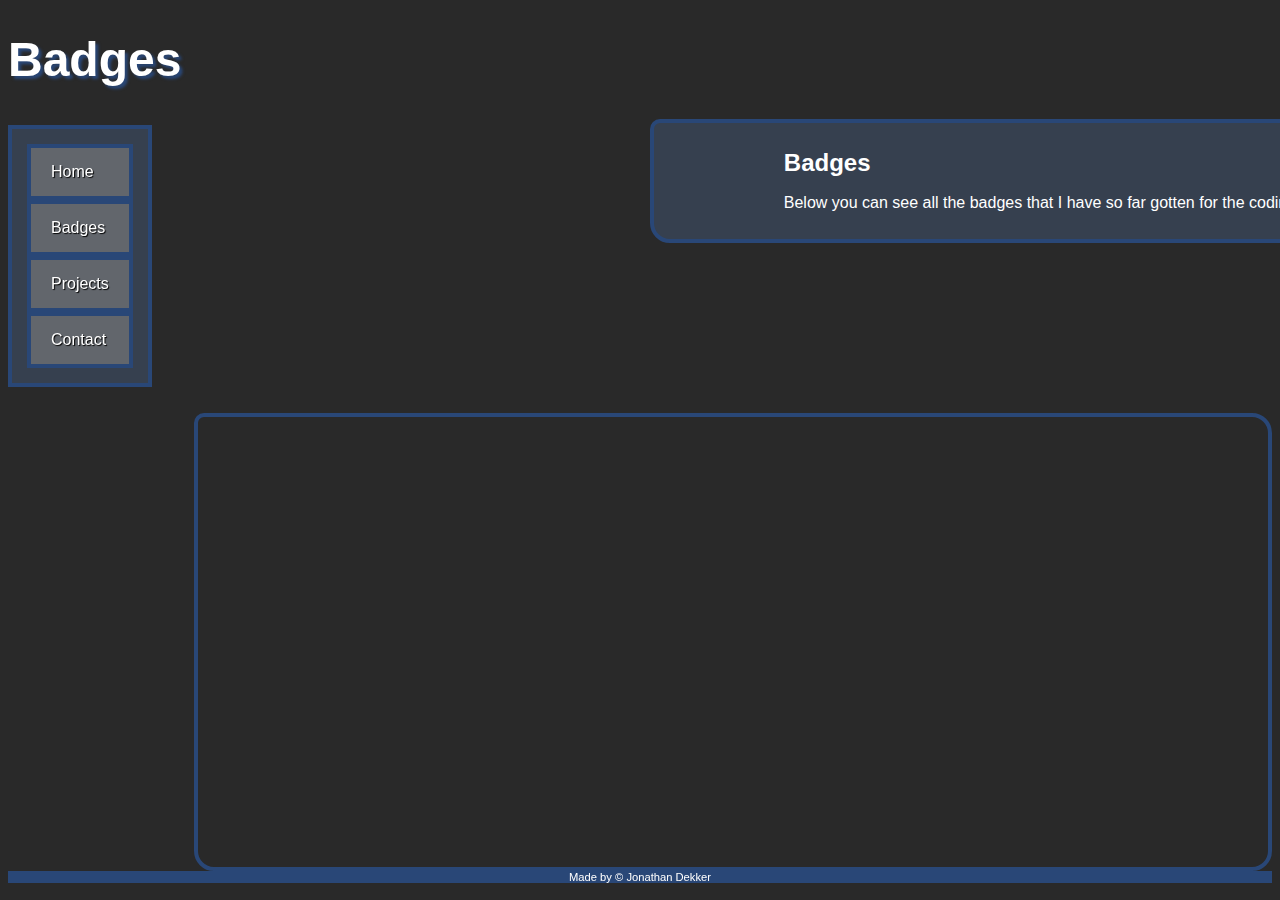
<file: badges.html>
<!DOCTYPE html>
<html>
  <head>
    <meta charset="utf-8">
    <title>Badges</title>
    <link rel="stylesheet" href="css/opmaak.css" type="text/css">
  </head>
  <body>
    <header>
      <h1>
        Badges
      </h1>
    </header>
    <nav id="Menu">
      <ul>
        <li><a href="index.html">Home</a></li>
        <li><a href="badges.html">Badges</a></li>
        <li><a href="projects.html">Projects</a></li>
        <li><a href="Contact.html">Contact</a></li>
      </ul>
    </nav>
    <section>
      <article>
        <h2>Badges</h2>
        <p>
          Below you can see all the badges that I have so far gotten for the coding class.
        </p>
      </article>
      <iframe src="https://www.badgecraft.eu/auto/wallet/badge-maps/15d2250e-eef7-424b-9ad6-bf4ae9c810fe/public" title="mijn badges op badgecraft"></iframe>
    </section>
    <footer>
      <h3>Made by &copy; Jonathan Dekker</h3>
    </footer>
  </body>
</html>
</file>
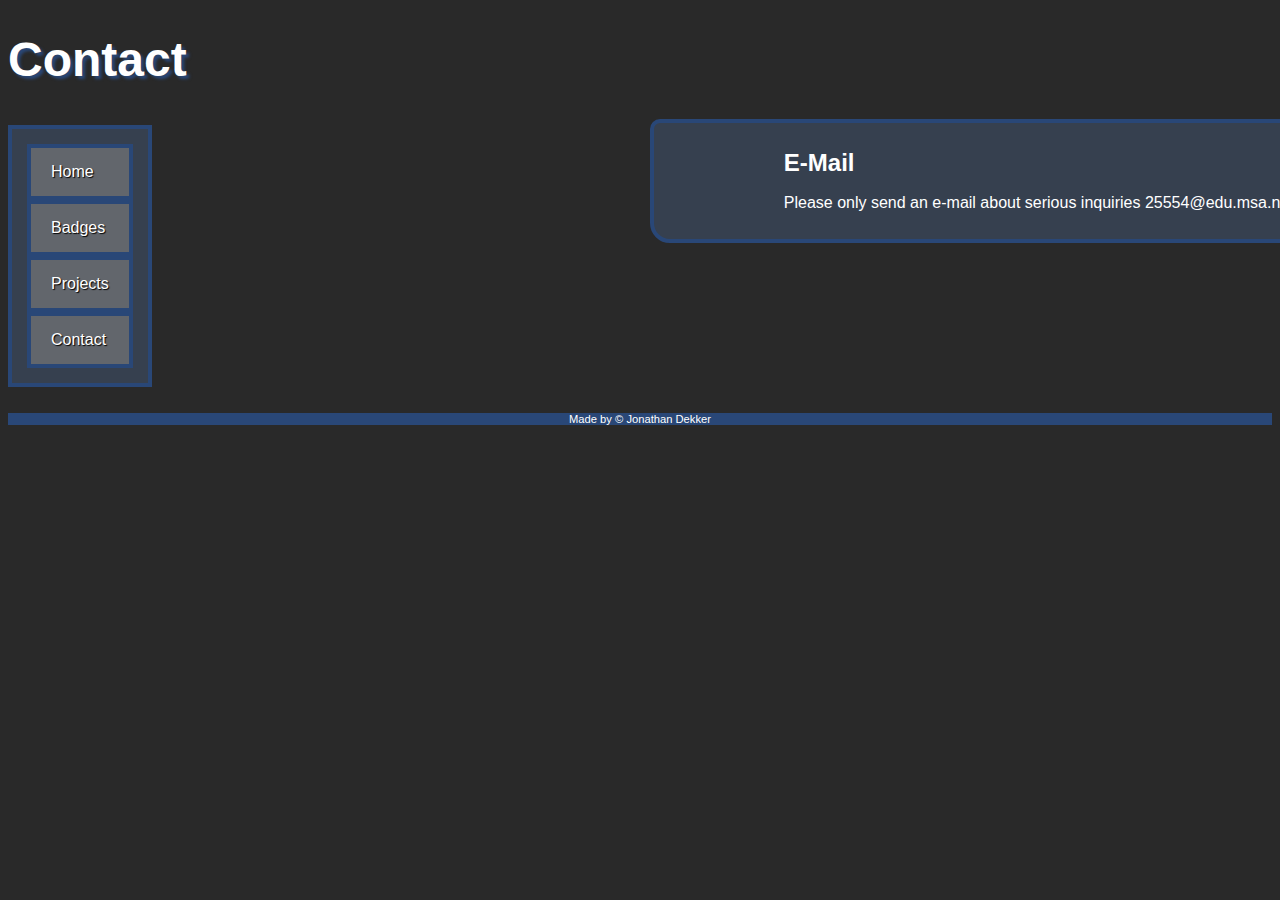
<file: Contact.html>
<!DOCTYPE html>
<html>
  <head>
    <meta charset="utf-8">
    <title>Contact</title>
    <link rel="stylesheet" href="css/opmaak.css" type="text/css">
  </head>
  <body>
    <header>
      <h1>
        Contact
      </h1>
    </header>
    <nav id="Menu">
      <ul>
        <li><a href="index.html">Home</a></li>
        <li><a href="badges.html">Badges</a></li>
        <li><a href="projects.html">Projects</a></li>
        <li><a href="Contact.html">Contact</a></li>
      </ul>
    </nav>
    <section>
      <article>
        <h2>E-Mail</h2>
        <p>
          Please only send an e-mail about serious inquiries
          25554@edu.msa.nl
        </p>
      </article>
    </section>
    <footer>
      <h3>Made by &copy; Jonathan Dekker</h3>
    </footer>
  </body>
</html>
</file>
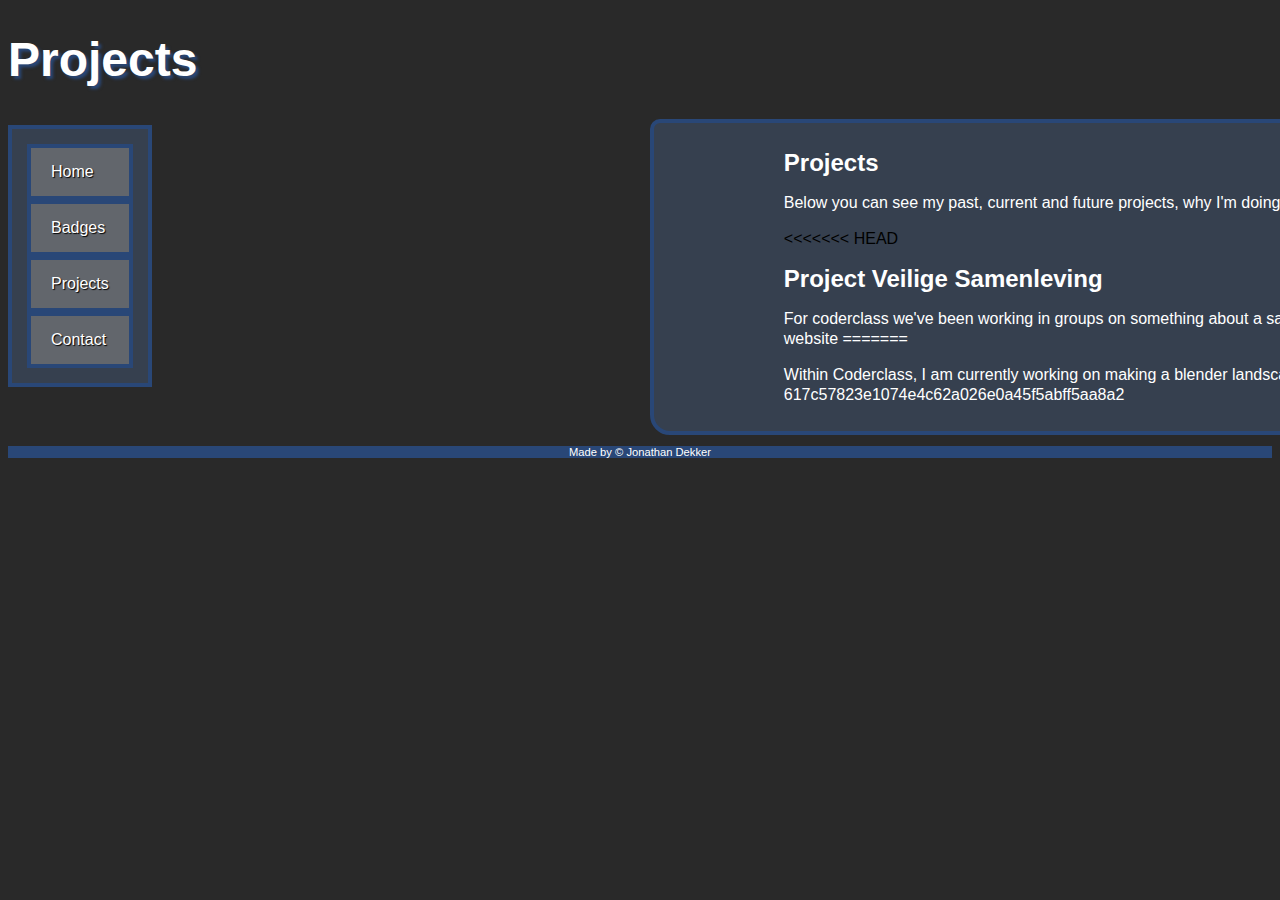
<file: projects.html>
<!DOCTYPE html>
<html>
  <head>
    <meta charset="utf-8">
    <title>projects</title>
    <link rel="stylesheet" href="css/opmaak.css" type="text/css">
  </head>
  <body>
    <header>
      <h1>
        Projects
      </h1>
    </header>
    <nav id="Menu">
      <ul>
        <li><a href="index.html">Home</a></li>
        <li><a href="badges.html">Badges</a></li>
        <li><a href="projects.html">Projects</a></li>
        <li><a href="Contact.html">Contact</a></li>
      </ul>
    </nav>
    <section>
      <article>
        <h2>Projects</h2>
        <p>
          Below you can see my past, current and future projects, why I'm doing them and how.
        </p>
<<<<<<< HEAD
        <h2>
          Project Veilige Samenleving
        </h2>
        <p>
          For coderclass we've been working in groups on something about a safe society, my group made a game and a website
=======
        <p>
          Within Coderclass, I am currently working on making a blender landscape, updates will follow.
>>>>>>> 617c57823e1074e4c62a026e0a45f5abff5aa8a2
        </p>
      </article>
    </section>
    <footer>
      <h3>Made by &copy; Jonathan Dekker</h3>
    </footer>
  </body>
</html>
</file>
<file: css/opmaak.css>
h1 {
color : white;
}
body {
background-color : #292929;
font-family : 'Lato', sans-serif;
}
header h1 {
font-size : 300%;
color : white;
text-shadow : 3px 3px 3px #294777;
}
ul {
background : white;
padding : 15px;
border : #294777 solid 4px;
background-color : #36404F;
position : relative;
bottom : 10px;
}
ul li {
background : white;
padding : 15px;
border : #294777 solid 4px;
display : block;
background-color : rgb(128, 128, 128, 0.6);
position : relative;
}
ul li a {
color : white;
text-shadow : 1px 1px 1px #000000;
text-decoration : none;
padding : 5px;
}
ul li a:hover {
color : white;
}
section article {
border : #294777 solid 4px;
border-radius : 10px 20px 20px 20px;
margin : 5px 10px 5px 10px;
padding : 10px;
background : white;
background-color : #36404F;
width : 920px;
line-height : 20px;
}
footer {
background : #294777;
clear : both;
}
footer h3 {
text-align : center;
font-weight : normal;
font-size : 70%;
}
p {
color : white;
}
h2 {
color : white;
}
h3 {
color : white;
}
#Menu {
  float: left;
}
iframe {
width : 1070px;
height : 450px;
border-radius : 10px 20px 20px 20px;
border : #294777 solid 4px;
float: right;
clear: left;
}
img {
width : 350px;
height : 100px;
float: left;
clear: left;
}
article{
  position: relative;
  left: 50%;
  right: 50%;
}
</file>
